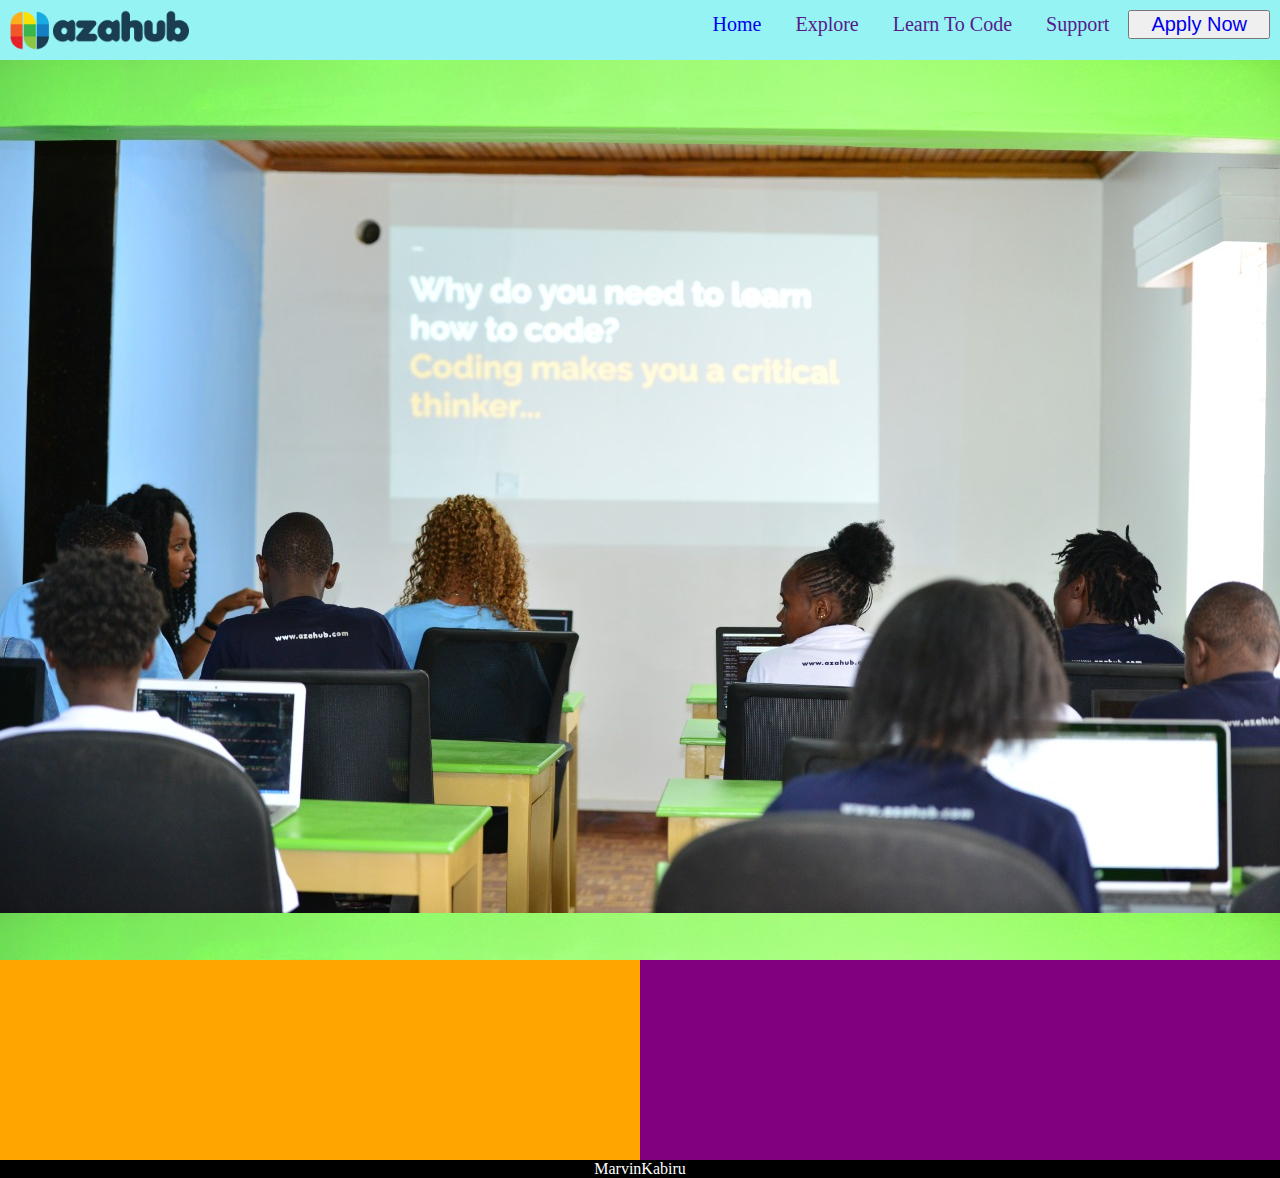
<file: index.html>
<!DOCTYPE html>
<html lang="en">
<head>
    <meta charset="UTF-8">
    <meta name="viewport" content="width=device-width, initial-scale=1.0">
    <meta http-equiv="X-UA-Compatible" content="ie=edge">
    <title>My Website</title>
    <link href="mywebstyle.css" type="text/css" rel="stylesheet"/>
</head>
<body id="body">
    <div id="topbar">
        <div id="topbarleft"></div>
        <div id="topbarright">
            <a href="#">Home</a>
            <a href="">Explore</a>
            <a href="">Learn To Code</a>
            <a href="">Support</a>
            <button><a href="apply.html">Apply Now</a></button>
        </div>
    </div>
    <div class="faded">
    <div id="middlebar">
        <!-- <img src="aza11.jpg" alt="" height="500vh" width="100%"> -->
    </div>
</div>
    <div id="bottombar">
        <div id="bottombarleft"></div>
        <div id="bottombarright"></div>
    </div>
    <div id="footer">MarvinKabiru</div>
</body>
</html>
</file>
<file: mywebstyle.css>
html, body{
    padding:0%;
    margin:0%;
}
#body{
    background-color:rgb(150, 243, 243);
    margin-top:0;
    padding:0;

}


#topbar{
    height:60px;
    background-color: rgb(150, 243, 243);
    margin:0%;
    width:100%;
}
    

#topbarleft{
    width:14%;
    background-image: url("azalogo.png");
    background-size: cover;
    float:left;
    height:100%;  
    margin-left: 10px;

}

#topbarright{
    float:right;
    padding-right:25px;
    text-decoration: none;
    height:100%;
    padding: 10px;
}

#topbarright a{
    display:inline;
    font-size:20px;
    text-decoration:none;
    padding:15px;
}

#topbarright a:hover{
    padding: 10px;
    color:red;
}


#middlebar{
  background-color: rgba(100, 10, 67, 0.4);
  width: 100%;
  background-image: url("aza11.jpg");
  height: 100vh;

}

#middlebarleft{
    width:40%;
    background-color:yellow;
    float:left;
    height:100%;


}

#middlebarright{


}

#bottombar{
    width:100%;
    background-color:purple;
    height:200px;

}

#bottombarleft{
    width:50%;
    background-color:orange;
    height:100%;

}

#bottombarright{

}

#footer{
    height:10%;
    width:100%;
    color:white;
    background-color:black;
    text-align:center;

}
#bodyform{
    background-color: rgb(64, 233, 219);
}
input[type=text], select {
    width: 90%;
    padding: 12px 20px;
    margin: 8px 0;
    display: inline-block;
    border: 1px solid #ccc;
    border-radius: 4px;
    box-sizing: border-box;
  }
  input[type=text]:hover {
    background-color:rgb(235, 219, 219);
  }

  input[type=number], select {
    width: 90%;
    padding: 12px 20px;
    margin: 8px 0;
    display: inline-block;
    border: 1px solid #ccc;
    border-radius: 4px;
    box-sizing: border-box;
  }
  
  input[type=textarea], select {
    width: 90%;
    padding: 12px 20px;
    margin: 8px 0;
    display: inline-block;
    border: 1px solid #ccc;
    border-radius: 4px;
    box-sizing: border-box;
  }
  input[type=submit] {
    width: 100%;
    background-color: blue;
    color: white;
    padding: 14px 20px;
    margin: 8px 0;
    border: none;
    border-radius: 4px;
    cursor: pointer;
  }
  
  input[type=email], select {
    width: 90%;
    padding: 12px 20px;
    margin: 8px 0;
    display: inline-block;
    border: 1px solid #ccc;
    border-radius: 4px;
    box-sizing: border-box;
  }

  input[type=password], select {
    width: 90%;
    padding: 12px 20px;
    margin: 8px 0;
    display: inline-block;
    border: 1px solid #ccc;
    border-radius: 4px;
    box-sizing: border-box;
  }

  input[type=date], select {
    width: 30%;
    padding: 12px 20px;
    margin: 8px 0;
    display: inline-block;
    border: 1px solid #ccc;
    border-radius: 4px;
    box-sizing: border-box;
  }
  input[type=submit]:hover {
    background-color:rgb(136, 136, 212);
  }
  
  #bodyform{
    border-radius: 5px;
    background-color: rgb(150, 243, 243);
    padding: 20px;
  }
</file>
